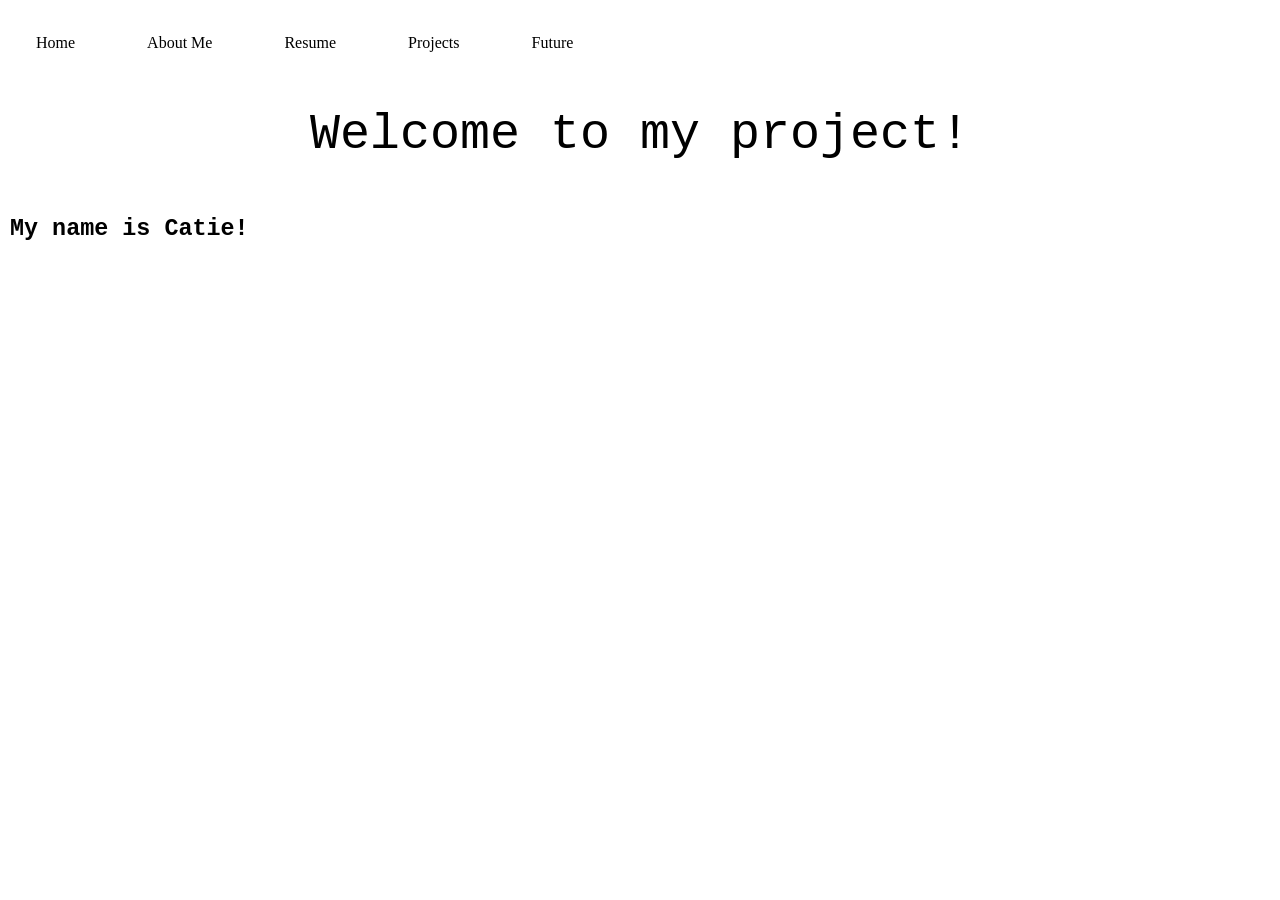
<file: index.html>
<!DOCTYPE html>
<html>
<head>
<link rel="stylesheet" href="style.css">
</head>
<body>

<ul>
  <li><a href="index.html">Home</a></li>
   <li><a href="aboutMe.html">About Me</a></li>
  <li><a href="resume.html">Resume</a></li>
  <li><a href="projects.html">Projects</a></li>
  <li><a href="future.html">Future</a></li>
</ul>

  <div class="center">
      <p class="p3">Welcome to my project!</p>
  </div>

  <div class="container">
    <h3 class="p3">My name is Catie!</h3>
  </div>
   

</body>
</html>
</file>
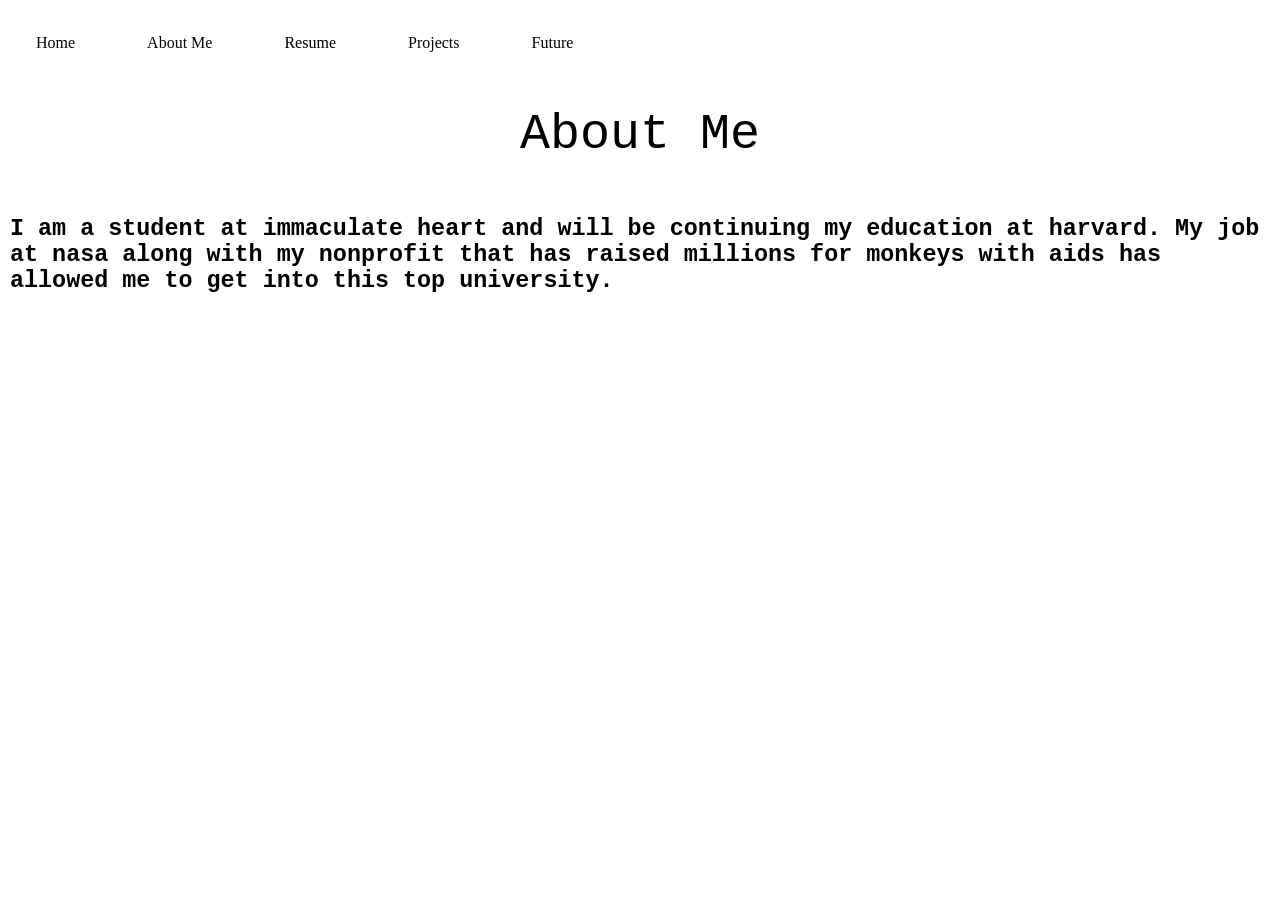
<file: aboutMe.html>
<!DOCTYPE html>
<html>
<head>
<link rel="stylesheet" href="style.css">
</head>
<body>

<ul>
  <li><a href="index.html">Home</a></li>
   <li><a href="aboutMe.html">About Me</a></li>
  <li><a href="resume.html">Resume</a></li>
  <li><a href="projects.html">Projects</a></li>
  <li><a href="future.html">Future</a></li>
</ul>

  <div class="center">
      <p class="p3">About Me</p>
  </div>

  <div class="container">
    <h3 class="p3">I am a student at immaculate heart and will be continuing my education at harvard. My job at nasa along with my nonprofit that has raised millions for monkeys with aids has allowed me to get into this top university.  </h3>
  </div>
   

</body>
</html>
</file>
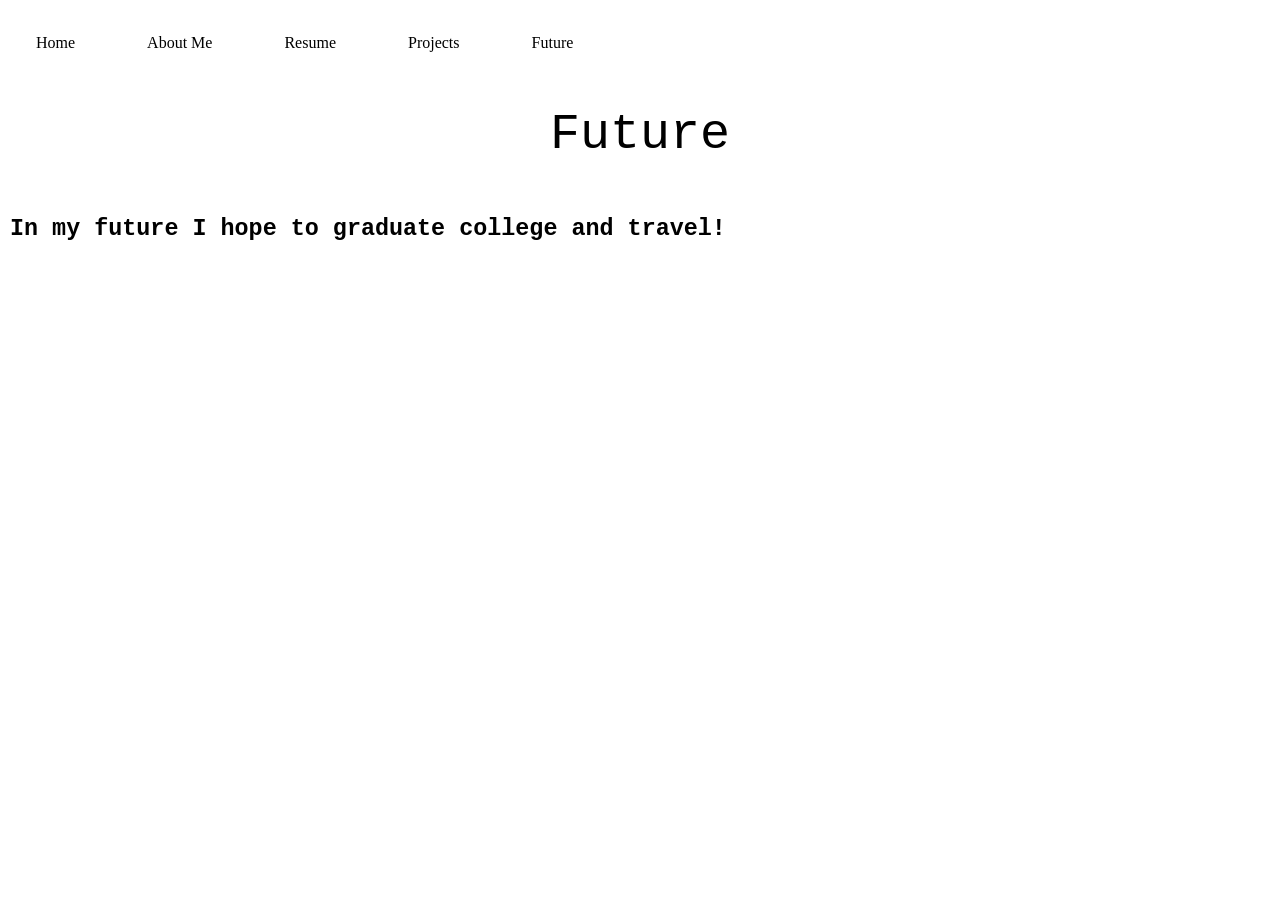
<file: future.html>
<!DOCTYPE html>
<html>
<head>
<link rel="stylesheet" href="style.css">
</head>
<body>

<ul>
  <li><a href="index.html">Home</a></li>
   <li><a href="aboutMe.html">About Me</a></li>
  <li><a href="resume.html">Resume</a></li>
  <li><a href="projects.html">Projects</a></li>
  <li><a href="future.html">Future</a></li>
</ul>

  <div class="center">
      <p class="p3">Future</p>
  </div>

  <div class="container">
    <h3 class="p3">In my future I hope to graduate college and travel!</h3>
  </div>
   

</body>
</html>
</file>
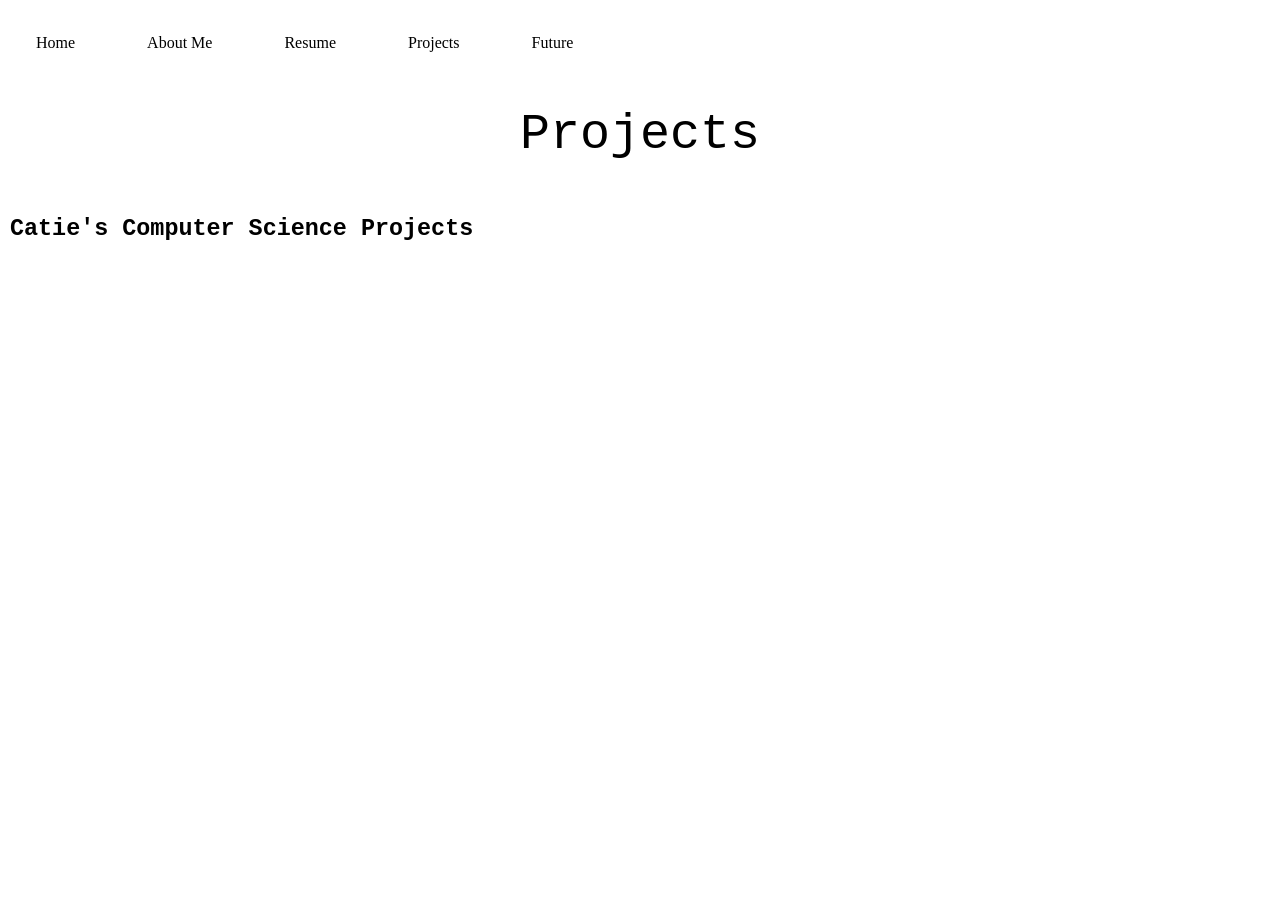
<file: projects.html>
<!DOCTYPE html>
<html>
<head>
<link rel="stylesheet" href="style.css">
</head>
<body>

<ul>
  <li><a href="index.html">Home</a></li>
   <li><a href="aboutMe.html">About Me</a></li>
  <li><a href="resume.html">Resume</a></li>
  <li><a href="https://studio.code.org/projects/applab/b1868428-bd49-4cde-b945-fa9d663d6a25">Projects</a></li>
  <li><a href="future.html">Future</a></li>
</ul>

  <div class="center">
      <p class="p3">Projects</p>
  </div>

  <div class="container">
    <h3 class="p3">Catie's Computer Science Projects</h3>
 <iframe 
  src="https://studio.code.org/projects/applab/b1868428-bd49-4cde-b945-fa9d663d6a25" 
  width="100%" 
  height="500"
  frameborder="0">
   

</body>
</html>
</file>
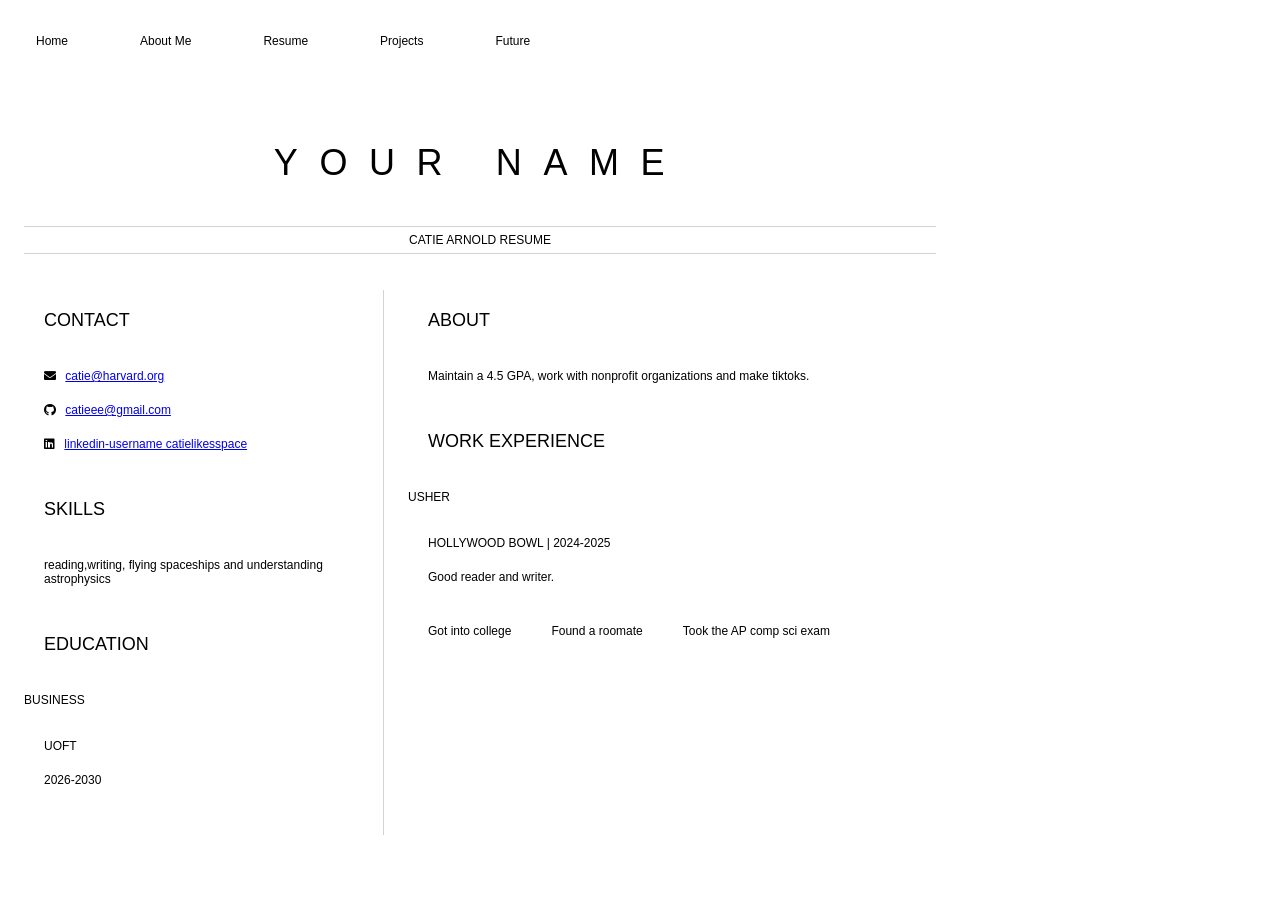
<file: resume.html>
<html>
	<head>
		<link href="resume.css" rel="stylesheet">
		<title>Your name resume</title>
        <link rel="stylesheet" href="https://cdnjs.cloudflare.com/ajax/libs/font-awesome/5.15.4/css/all.min.css">
	</head>

	<body>
    <ul>
  <li><a href="index.html">Home</a></li>
   <li><a href="aboutMe.html">About Me</a></li>
  <li><a href="resume.html">Resume</a></li>
  <li><a href="projects.html">Projects</a></li>
  <li><a href="future.html">Future</a></li>
</ul>
		<header id="header">
			<!-- resume header with your name and title -->
			<h1>YOUR NAME</h1>
			<hr>
		CATIE ARNOLD RESUME
			<hr>
		</header>
		<main>
			<article id="mainLeft">
				<section>
					<h2>CONTACT</h2>
					<!-- contact info including social media -->
                    <p>
                        <i class="fa fa-envelope" aria-hidden="true"></i>
                        <a href="catie@harvard.org">catie@harvard.org</a>
                    </p>
                    <p>
                        <i class="fab fa-github" aria-hidden="true"></i>
                        <a href="catieee@gmail.com">catieee@gmail.com</a>
                    </p>
                    <p>
                        <i class="fab fa-linkedin" aria-hidden="true"></i>
                        <a href="linkedin.com/catielikesspace">linkedin-username catielikesspace</a>
                    </p>
				</section>
				<section>
					<h2>SKILLS</h2>
					<!--reading,writing, flying spaceships and understanding astrophysics -->
                    <p>reading,writing, flying spaceships and understanding astrophysics</p>
				</section>
				<section>
					<h2>EDUCATION</h2>
					<!-- your education -->
                    <h3>BUSINESS</h3>
                    <p>
                       UOFT
                    </p>
                    <p>
                        2026-2030
                    </p>
				</section>            
			</article>
			<article id="mainRight">
				<section>
					<h2>ABOUT</h2>
					<!-- about you -->
					<p>Maintain a 4.5 GPA, work with nonprofit organizations and make tiktoks. </p>
				</section>
				<section>
					<h2>WORK EXPERIENCE</h2>
					<!-- your work experience -->
                    <h3>USHER</h3>
                    <p>
                            HOLLYWOOD BOWL | 2024-2025
                    </p>
                    <p>
                          Good reader and writer.
                    </p>
                    <ul>
                            <li>Got into college</li>
                            <li>Found a roomate </li>
                            <li>Took the AP comp sci exam </li>
                    </ul>
				</section>
			</article>
		</main>
	</body>
</html>
</file>
<file: style.css>
.center{
  display: flex;
  justify-content: center;
  font-size: 50px;
}

.container {
  font-size: 20px;
  padding: 10px;
}

.p3 {
  font-family: "Lucida Console", "Courier New", monospace;
}

body {
  margin: 0;
  padding: 0;
}

h2, p {
  margin: 20px;
}

ul {
  list-style-type: none;
  margin: 0;
  padding: 0;
  overflow: hidden;
  background-color: white;
}

ul li {
  float: left;
  padding: 20px;
}

ul li a {
  display: block;
  color: black;
  text-align: center;
  padding: 14px 16px;
  text-decoration: none;
}

ul li a:hover {
  background-color: pink;
}
</file>
<file: resume.css>
body {
    font-family: 'Segoe UI', Tahoma, Geneva, Verdana, sans-serif;
    font-size: 12px;
    max-width: 960px;
    margin: auto;
}
h1 {
    font-size: 3em;
    letter-spacing: .6em;
    padding-top: 1em;
    padding-bottom: 1em;
}

h2 {
    font-size: 1.5em;
    padding-bottom: 1em;
}

h3 {
    font-size: 1em;
    padding-bottom: 1em;
}

main { 
    display: grid;
    grid-template-columns: 40% 60%;
    margin-top: 3em;
}
header {
    text-align: center;
    margin: auto 2em;
}

section {
    margin: auto 1em 4em 2em;
}

i {
    margin-right: .5em;
}

p {
    margin: .2em auto
}

hr {
    border: none;
    background-color: lightgray;
    height: 1px;
}

h1, h2, h3 {
    font-weight: 100;
    margin-bottom: 0;
}
#mainLeft {
    border-right: 1px solid lightgray;
}




.center{
  display: flex;
  justify-content: center;
  font-size: 100px;
}

.container {
  font-size: 50px;
  padding: 10px;
}

.p3 {
  font-family: "Lucida Console", "Courier New", monospace;
}

body {
  margin: 0;
  padding: 0;
}

h2, p {
  margin: 20px;
}

ul {
  list-style-type: none;
  margin: 0;
  padding: 0;
  overflow: hidden;
  background-color: white;
}

ul li {
  float: left;
  padding: 20px;
}

ul li a {
  display: block;
  color: black;
  text-align: center;
  padding: 14px 16px;
  text-decoration: none;
}

ul li a:hover {
  background-color: pink;
}
</file>
